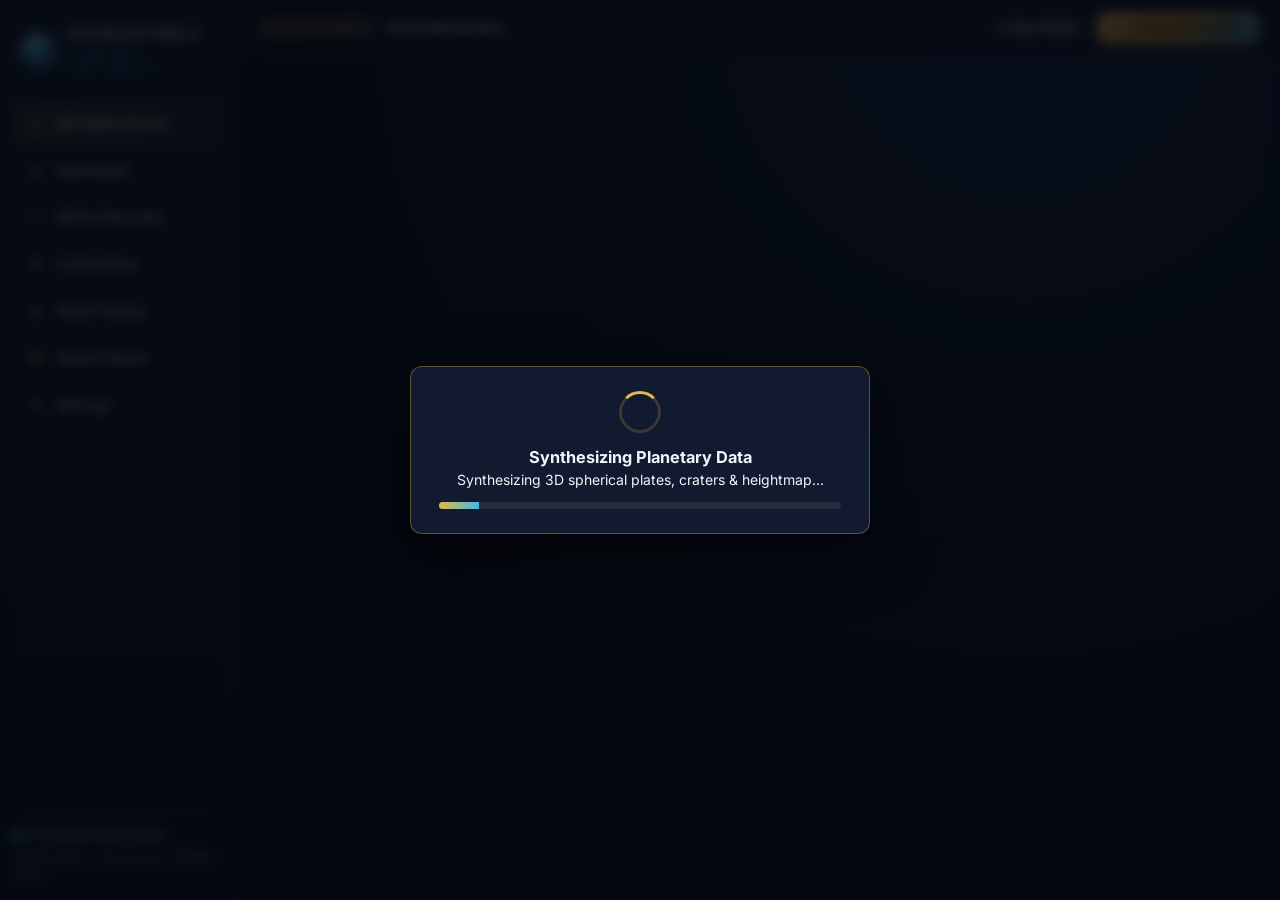
<file: index.html>
<!DOCTYPE html>
<html lang="en">
<head>
  <meta charset="UTF-8" />
  <meta name="viewport" content="width=device-width, initial-scale=1.0" />
  <title>WorldForge — Procedural Planetary Cartography & Civilization Engine</title>
  <link rel="preconnect" href="https://fonts.googleapis.com" />
  <link rel="preconnect" href="https://fonts.gstatic.com" crossorigin />
  <link href="https://fonts.googleapis.com/css2?family=Cinzel:wght@500;600;700&family=Inter:wght@400;500;600;700&family=JetBrains+Mono:wght@400;500&display=swap" rel="stylesheet" />
  <link rel="stylesheet" href="./css/app.css" />
  <script type="importmap">
    {
      "imports": {
        "three": "https://cdn.jsdelivr.net/npm/three@0.160.0/build/three.module.js"
      }
    }
  </script>
</head>
<body>
  <div class="wf-app-shell">
    <!-- Left Navigation Rail -->
    <aside class="wf-sidebar">
      <a href="#/dashboard" class="wf-brand">
        <span class="wf-brand-orb"></span>
        <div>
          <strong>WORLDFORGE</strong>
          <small>PLANETARY CARTOGRAPHY</small>
        </div>
      </a>

      <nav class="wf-nav" aria-label="Primary Navigation">
        <a href="#/explorer" data-route="explorer" class="wf-nav-link is-active">
          <span class="wf-nav-ico">◎</span><span>3D Planet Studio</span>
        </a>
        <a href="#/dashboard" data-route="dashboard" class="wf-nav-link">
          <span class="wf-nav-ico">◈</span><span>Dashboard</span>
        </a>
        <a href="#/generator" data-route="generator" class="wf-nav-link">
          <span class="wf-nav-ico">✦</span><span>World Generator</span>
        </a>
        <a href="#/civilizations" data-route="civilizations" class="wf-nav-link">
          <span class="wf-nav-ico">⚑</span><span>Civilizations</span>
        </a>
        <a href="#/history" data-route="history" class="wf-nav-link">
          <span class="wf-nav-ico">⧗</span><span>World History</span>
        </a>
        <a href="#/saved" data-route="saved" class="wf-nav-link">
          <span class="wf-nav-ico">❖</span><span>Saved Worlds</span>
          <b class="wf-nav-badge" id="nav-saved-count"></b>
        </a>
        <a href="#/settings" data-route="settings" class="wf-nav-link">
          <span class="wf-nav-ico">⚙</span><span>Settings</span>
        </a>
      </nav>

      <div class="wf-sidebar-foot">
        <div class="wf-engine-status">
          <span class="wf-status-dot"></span>
          <span>Procedural Engine Ready</span>
        </div>
        <small>Seeded Simplex • Priority-Flood • Whittaker Biomes</small>
      </div>
    </aside>

    <!-- Main Workspace Column -->
    <div class="wf-workspace">
      <header class="wf-topbar">
        <div class="wf-topbar-world">
          <span class="wf-topbar-tag">ACTIVE PLANET</span>
          <strong id="hdr-world-name">Synthesizing…</strong>
          <span class="wf-topbar-meta" id="hdr-world-meta"></span>
        </div>
        <div class="wf-topbar-actions">
          <button class="wf-btn wf-btn-ghost wf-btn-sm" id="hdr-save-btn" title="Save active world to IndexedDB">✦ Save World</button>
          <button class="wf-btn wf-btn-generate wf-btn-sm" id="hdr-generate-btn" title="Immediately synthesize a new random planet">✦ GENERATE WORLD</button>
        </div>
      </header>

      <main class="wf-view-mount" id="wf-view-mount"></main>
    </div>
  </div>

  <!-- Generation Progress Overlay -->
  <div class="wf-gen-overlay" id="wf-gen-overlay" hidden>
    <div class="wf-gen-modal">
      <div class="wf-gen-spinner"></div>
      <h3>Synthesizing Planetary Data</h3>
      <p id="wf-gen-stage">Initializing seed…</p>
      <div class="wf-gen-progress"><div id="wf-gen-bar"></div></div>
    </div>
  </div>

  <script type="module" src="./js/main.js"></script>
</body>
</html>
</file>
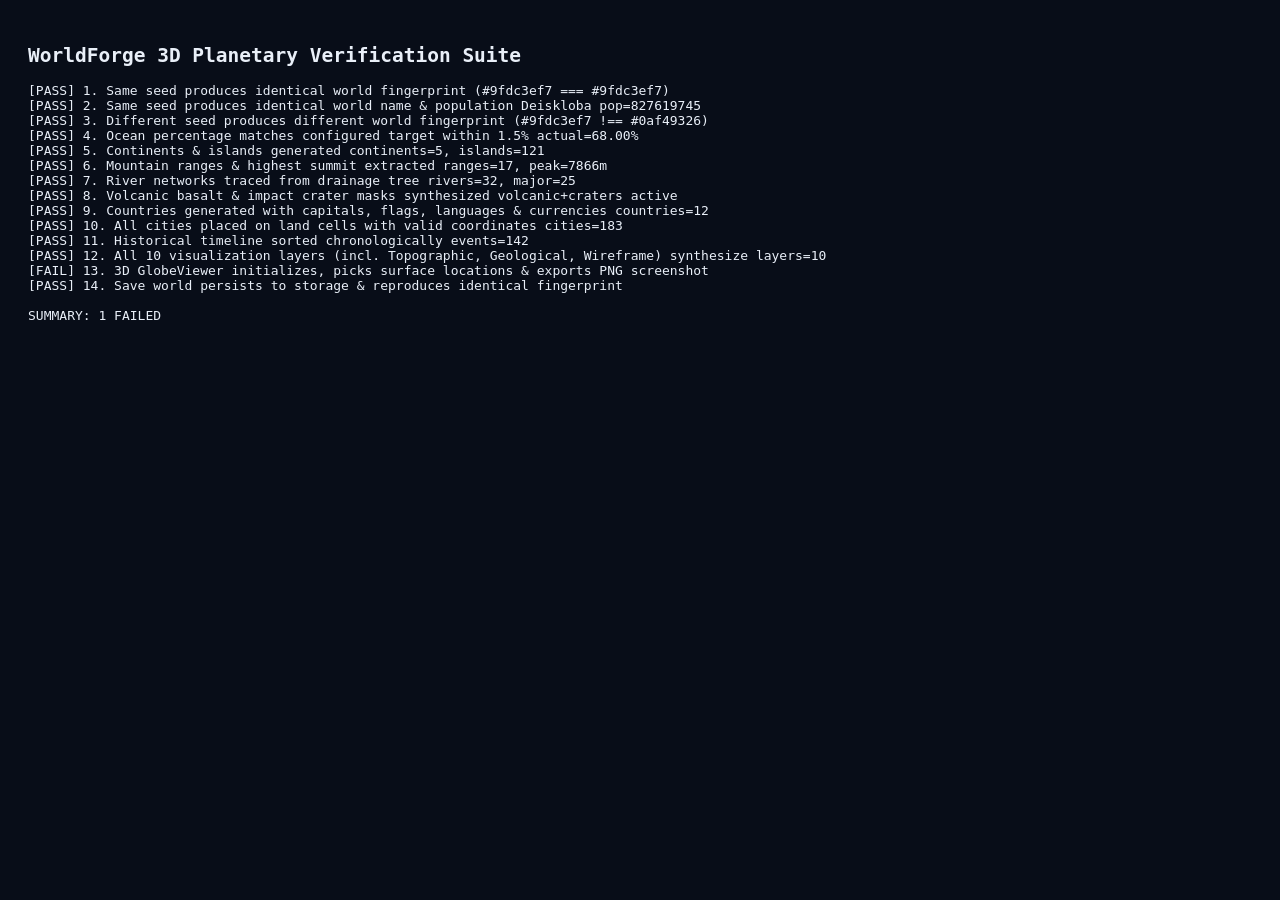
<file: tests/test.html>
<!DOCTYPE html>
<html lang="en">
<head>
  <meta charset="UTF-8"/>
  <title>WorldForge 3D Planetary Verification Suite</title>
  <style>
    body { background:#080d18; color:#e9eff8; font-family:monospace; padding:20px; }
    .pass { color:#46c98e; }
    .fail { color:#e06458; font-weight:bold; }
  </style>
</head>
<body>
  <h2>WorldForge 3D Planetary Verification Suite</h2>
  <pre id="results">Running tests...</pre>
  <div id="globe-test-host" style="width:480px;height:320px;"></div>
  <script type="module">
    import { generateWorld } from '../js/gen/index.js';
    import { B } from '../js/gen/biomes.js';
    import { getLayerCanvas, BASE_LAYERS } from '../js/render/layers.js';
    import { GlobeViewer } from '../js/render/globe.js';
    import { saveWorldRecord, listSavedWorlds, renameSavedWorld, deleteSavedWorld, clearAllSavedWorlds, serializeWorldJSON } from '../js/storage/db.js';
    import { flagToSVG } from '../js/render/flags.js';

    const log = [];
    let failed = 0;
    const assert = (name, cond, detail = '') => {
      if (cond) log.push(`[PASS] ${name} ${detail}`);
      else { failed++; log.push(`[FAIL] ${name} ${detail}`); }
    };

    try {
      // 1. Determinism & Reproducibility
      const cfgA = { seed: 'astralis-prime-777', resolution: 'fast', ocean: 0.68, continents: 5, countries: 12, historySpan: 3000, craterFrequency: 0.35, biomeVolcanic: 0.55 };
      const w1 = generateWorld(cfgA);
      const w2 = generateWorld(cfgA);
      const wDiff = generateWorld({ ...cfgA, seed: 'borealis-secundus-999' });

      assert('1. Same seed produces identical world fingerprint', w1.fingerprint === w2.fingerprint, `(#${w1.fingerprint} === #${w2.fingerprint})`);
      assert('2. Same seed produces identical world name & population', w1.name === w2.name && w1.stats.totalPopulation === w2.stats.totalPopulation, `${w1.name} pop=${w1.stats.totalPopulation}`);
      assert('3. Different seed produces different world fingerprint', w1.fingerprint !== wDiff.fingerprint, `(#${w1.fingerprint} !== #${wDiff.fingerprint})`);
      assert('4. Ocean percentage matches configured target within 1.5%', Math.abs(w1.stats.oceanPct - 68) < 1.5, `actual=${w1.stats.oceanPct.toFixed(2)}%`);
      assert('5. Continents & islands generated', w1.continents.length >= 1, `continents=${w1.continents.length}, islands=${w1.islands.length}`);
      assert('6. Mountain ranges & highest summit extracted', w1.stats.mountainRangeCount > 0 && w1.stats.highestPoint.elevation > 1500, `ranges=${w1.stats.mountainRangeCount}, peak=${w1.stats.highestPoint.elevation}m`);
      assert('7. River networks traced from drainage tree', w1.rivers.length > 10 && w1.stats.riverCount > 0, `rivers=${w1.rivers.length}, major=${w1.stats.riverCount}`);
      assert('8. Volcanic basalt & impact crater masks synthesized', w1.fields.volcanicMask instanceof Float32Array && w1.fields.craterMask instanceof Float32Array && w1.fields.biome.includes(B.VOLCANIC), 'volcanic+craters active');
      assert('9. Countries generated with capitals, flags, languages & currencies', w1.countries.length === 12 && w1.countries.every(c => c.name && c.currency?.symbol && c.language?.name && flagToSVG(c.flag).startsWith('<svg')), `countries=${w1.countries.length}`);
      const allCitiesOnLand = w1.cities.every(ct => w1.fields.height[ct.cell] > 0);
      assert('10. All cities placed on land cells with valid coordinates', w1.cities.length >= 24 && allCitiesOnLand, `cities=${w1.cities.length}`);
      const sortedChrono = w1.history.every((e, i) => i === 0 || e.year >= w1.history[i - 1].year);
      assert('11. Historical timeline sorted chronologically', w1.history.length >= 30 && sortedChrono, `events=${w1.history.length}`);
      const layerCanvasesOk = BASE_LAYERS.every(l => {
        const c = getLayerCanvas(w1, l.id);
        return c && c.width === w1.W && c.height === w1.H;
      });
      assert('12. All 10 visualization layers (incl. Topographic, Geological, Wireframe) synthesize', layerCanvasesOk, `layers=${BASE_LAYERS.length}`);

      // 3D Globe Viewer & Camera / Screenshot test
      const host = document.getElementById('globe-test-host');
      const gv = new GlobeViewer(host);
      gv.setWorld(w1);
      gv.flyToCell(120, 90, 1.5, 'Test Peak');
      const picked = gv.pickAtScreen(240, 160);
      const pngUrl = gv.exportScreenshotPNG();
      assert('13. 3D GlobeViewer initializes, picks surface locations & exports PNG screenshot', !!picked && pngUrl?.startsWith('data:image/png'));
      gv.dispose();

      // Persistence
      await clearAllSavedWorlds();
      await saveWorldRecord(w1);
      let list = await listSavedWorlds();
      assert('14. Save world persists to storage & reproduces identical fingerprint', list.length === 1 && generateWorld(list[0].settings).fingerprint === w1.fingerprint);
    } catch (e) {
      failed++;
      log.push(`[EXCEPTION] ${e.stack || e.message}`);
    }

    const out = document.getElementById('results');
    out.textContent = log.join('\n') + `\n\nSUMMARY: ${failed === 0 ? 'ALL TESTS PASSED' : failed + ' FAILED'}`;
  </script>
</body>
</html>
</file>
<file: css/app.css>
/* WorldForge — Futuristic Scientific Cartography Interface
   Palette: Deep navy/charcoal (#060a12, #0b1120, #111a2e), subtle gold (#e6b84c), cyan (#42b8e0), electric blue (#3b7cf5). */

:root {
  --bg-0: #060a12;
  --bg-1: #0b1120;
  --bg-2: #111a2e;
  --bg-3: #17233c;
  --border: rgba(132, 168, 220, 0.14);
  --border-gold: rgba(230, 184, 76, 0.36);
  --text-0: #f1f5fb;
  --text-1: #b8c7de;
  --text-2: #7a8ea8;
  --gold: #e6b84c;
  --gold-soft: rgba(230, 184, 76, 0.14);
  --cyan: #42b8e0;
  --cyan-soft: rgba(66, 184, 224, 0.14);
  --blue: #3b7cf5;
  --green: #46c98e;
  --danger: #e06458;
  --font-sans: 'Inter', -apple-system, BlinkMacSystemFont, 'Segoe UI', sans-serif;
  --font-display: 'Cinzel', Georgia, serif;
  --font-mono: 'JetBrains Mono', Consolas, monospace;
  --radius: 10px;
}

* { box-sizing: border-box; margin: 0; padding: 0; }
html, body {
  height: 100%;
  background: radial-gradient(circle at 80% 0%, #12203b 0%, var(--bg-0) 60%);
  color: var(--text-0);
  font-family: var(--font-sans);
  font-size: 14px;
  line-height: 1.5;
  overflow: hidden;
  -webkit-font-smoothing: antialiased;
}
button, input, select { font-family: inherit; color: inherit; }
code, .wf-mono { font-family: var(--font-mono); font-size: 12.5px; }

/* ---- App Shell ---- */
.wf-app-shell {
  display: grid;
  grid-template-columns: 236px 1fr;
  height: 100vh;
  width: 100vw;
}
.wf-sidebar {
  background: linear-gradient(180deg, rgba(13, 21, 38, 0.96), rgba(7, 12, 22, 0.98));
  border-right: 1px solid var(--border);
  display: flex;
  flex-direction: column;
  padding: 18px 14px;
  gap: 20px;
  z-index: 20;
}
.wf-brand {
  display: flex;
  align-items: center;
  gap: 12px;
  text-decoration: none;
  color: var(--text-0);
  padding: 6px 8px;
}
.wf-brand-orb {
  width: 34px; height: 34px;
  border-radius: 50%;
  background: radial-gradient(circle at 32% 30%, #63d4ee, #1d5799 58%, #091529 100%);
  box-shadow: 0 0 18px rgba(66, 184, 224, 0.45), inset 0 0 8px rgba(230, 184, 76, 0.45);
  border: 1px solid rgba(230, 184, 76, 0.55);
  flex-shrink: 0;
}
.wf-brand strong {
  display: block;
  font-family: var(--font-display);
  letter-spacing: 0.12em;
  font-size: 15px;
  color: #f7ecd0;
}
.wf-brand small {
  display: block;
  font-size: 9.5px;
  letter-spacing: 0.18em;
  color: var(--cyan);
}

.wf-nav { display: flex; flex-direction: column; gap: 4px; flex: 1; }
.wf-nav-link {
  display: flex;
  align-items: center;
  gap: 11px;
  padding: 10px 12px;
  border-radius: 8px;
  color: var(--text-1);
  text-decoration: none;
  font-weight: 500;
  border: 1px solid transparent;
  transition: all 0.16s ease;
}
.wf-nav-link:hover {
  background: rgba(66, 184, 224, 0.08);
  color: var(--text-0);
}
.wf-nav-link.is-active {
  background: linear-gradient(90deg, rgba(230, 184, 76, 0.16), rgba(66, 184, 224, 0.06));
  border-color: rgba(230, 184, 76, 0.42);
  color: #ffe7a4;
}
.wf-nav-ico { width: 18px; text-align: center; color: var(--gold); font-size: 14px; }
.wf-nav-badge {
  margin-left: auto;
  font-size: 11px;
  background: var(--cyan-soft);
  color: var(--cyan);
  padding: 1px 7px;
  border-radius: 99px;
}
.wf-nav-badge:empty { display: none; }

.wf-sidebar-foot {
  border-top: 1px solid var(--border);
  padding-top: 12px;
  font-size: 11.5px;
  color: var(--text-2);
}
.wf-engine-status { display: flex; align-items: center; gap: 8px; color: var(--text-1); margin-bottom: 3px; }
.wf-status-dot { width: 8px; height: 8px; border-radius: 50%; background: var(--green); box-shadow: 0 0 8px var(--green); }

/* ---- Topbar & Workspace ---- */
.wf-workspace {
  display: flex;
  flex-direction: column;
  height: 100vh;
  overflow: hidden;
}
.wf-topbar {
  height: 56px;
  padding: 0 22px;
  background: rgba(10, 16, 30, 0.85);
  backdrop-filter: blur(10px);
  border-bottom: 1px solid var(--border);
  display: flex;
  align-items: center;
  justify-content: space-between;
  flex-shrink: 0;
}
.wf-topbar-world { display: flex; align-items: center; gap: 12px; min-width: 0; }
.wf-topbar-tag {
  font-size: 10px;
  letter-spacing: 0.16em;
  padding: 3px 8px;
  border-radius: 4px;
  background: var(--gold-soft);
  color: var(--gold);
  border: 1px solid var(--border-gold);
}
.wf-topbar-world strong {
  font-family: var(--font-display);
  font-size: 16px;
  color: #fff3d1;
}
.wf-topbar-meta { color: var(--text-2); font-size: 12.5px; white-space: nowrap; overflow: hidden; text-overflow: ellipsis; }
.wf-topbar-actions { display: flex; align-items: center; gap: 10px; }

.wf-view-mount {
  flex: 1;
  overflow-y: auto;
  overflow-x: hidden;
}

.wf-page {
  padding: 22px 26px 40px;
  max-width: 1640px;
  margin: 0 auto;
  display: flex;
  flex-direction: column;
  gap: 20px;
}

/* ---- Buttons & Controls ---- */
.wf-btn {
  display: inline-flex;
  align-items: center;
  justify-content: center;
  gap: 7px;
  padding: 9px 15px;
  border-radius: 8px;
  font-weight: 600;
  font-size: 13px;
  border: 1px solid var(--border);
  background: var(--bg-2);
  color: var(--text-0);
  cursor: pointer;
  transition: all 0.15s ease;
  white-space: nowrap;
}
.wf-btn:hover { transform: translateY(-1px); border-color: rgba(66, 184, 224, 0.5); }
.wf-btn-sm { padding: 6px 11px; font-size: 12px; }
.wf-btn-primary {
  background: linear-gradient(135deg, #2158b8, #1c7ea8);
  border-color: rgba(99, 212, 238, 0.5);
}
.wf-btn-gold {
  background: linear-gradient(135deg, #c9962c, #9f6f16);
  border-color: #f3cd6b;
  color: #fff9ea;
}
.wf-btn-generate {
  background: linear-gradient(135deg, #e6b84c 0%, #c9861e 50%, #2a8fc2 100%);
  border-color: #ffe394;
  color: #09101d;
  font-weight: 700;
  letter-spacing: 0.06em;
  box-shadow: 0 4px 20px rgba(230, 184, 76, 0.28);
}
.wf-btn-generate:hover { box-shadow: 0 6px 26px rgba(230, 184, 76, 0.46); }
.wf-btn-ghost { background: rgba(19, 30, 52, 0.7); }
.wf-btn-danger { background: rgba(180, 52, 46, 0.25); border-color: rgba(224, 100, 88, 0.5); color: #ffb4ad; }
.wf-icon-btn {
  background: rgba(255, 255, 255, 0.05);
  border: 1px solid var(--border);
  border-radius: 6px;
  width: 28px; height: 28px;
  cursor: pointer;
  color: var(--text-1);
}
.wf-icon-btn:hover { color: var(--gold); border-color: var(--gold); }
.wf-link-btn {
  background: none; border: none; color: var(--cyan); font-weight: 600; font-size: 12.5px; cursor: pointer;
}
.wf-link-btn:hover { text-decoration: underline; }

.wf-input, .wf-select {
  width: 100%;
  padding: 8px 11px;
  background: rgba(7, 12, 24, 0.85);
  border: 1px solid var(--border);
  border-radius: 7px;
  color: var(--text-0);
  font-size: 13px;
}
.wf-input:focus, .wf-select:focus { outline: none; border-color: var(--cyan); }
.wf-select-sm { width: auto; padding: 6px 10px; font-size: 12.5px; }
.wf-input-group { display: flex; gap: 6px; }
.wf-range { width: 100%; accent-color: var(--gold); cursor: pointer; }

/* ---- Cards & Typography ---- */
.wf-card {
  background: linear-gradient(180deg, rgba(17, 26, 46, 0.88), rgba(11, 17, 32, 0.92));
  border: 1px solid var(--border);
  border-radius: var(--radius);
  padding: 18px 20px;
  box-shadow: 0 10px 30px rgba(0, 0, 0, 0.28);
}
.wf-card-head {
  display: flex;
  align-items: center;
  justify-content: space-between;
  gap: 12px;
  margin-bottom: 14px;
}
.wf-card-head h2, .wf-card-head h3 { font-family: var(--font-display); font-weight: 600; color: #f6ecd2; }
.wf-eyebrow {
  font-size: 10.5px;
  letter-spacing: 0.16em;
  color: var(--cyan);
  font-weight: 600;
  margin-bottom: 4px;
}
.wf-badge {
  background: var(--gold-soft);
  color: var(--gold);
  border: 1px solid var(--border-gold);
  padding: 3px 9px;
  border-radius: 99px;
  font-size: 11.5px;
  font-weight: 600;
}
.wf-row-gap { display: flex; flex-wrap: wrap; align-items: center; gap: 8px; }
.wf-muted-note { color: var(--text-2); font-size: 12.5px; margin: 8px 0; }

/* ---- Dashboard ---- */
.wf-hero-card {
  display: grid;
  grid-template-columns: 1.35fr 440px;
  gap: 22px;
  background: linear-gradient(135deg, rgba(20, 32, 58, 0.95), rgba(10, 17, 32, 0.96));
  border: 1px solid var(--border-gold);
  border-radius: 12px;
  padding: 22px 24px;
}
.wf-hero-title-row { display: flex; align-items: center; gap: 10px; margin: 4px 0 10px; }
.wf-world-title { font-family: var(--font-display); font-size: 30px; color: #fff4d4; letter-spacing: 0.04em; }
.wf-lore-lead { color: var(--text-1); font-size: 14px; line-height: 1.6; margin-bottom: 16px; }
.wf-hero-actions { display: flex; flex-wrap: wrap; gap: 9px; }
.wf-hero-preview {
  background: #060a14;
  border: 1px solid var(--border);
  border-radius: 9px;
  overflow: hidden;
  cursor: pointer;
  display: flex;
  flex-direction: column;
}
.wf-hero-preview canvas { width: 100%; height: 200px; display: block; object-fit: cover; }
.wf-hero-preview-bar {
  display: flex; justify-content: space-between; padding: 7px 12px; font-size: 11.5px; color: var(--text-2); background: rgba(7, 12, 22, 0.9);
}
.wf-link { color: var(--gold); font-weight: 600; }

.wf-kpi-grid {
  display: grid;
  grid-template-columns: repeat(auto-fit, minmax(215px, 1fr));
  gap: 12px;
}
.wf-kpi {
  background: rgba(15, 24, 43, 0.86);
  border: 1px solid var(--border);
  border-radius: 9px;
  padding: 13px 16px;
  display: flex;
  flex-direction: column;
  gap: 3px;
}
.wf-kpi-label { font-size: 11px; text-transform: uppercase; letter-spacing: 0.1em; color: var(--text-2); }
.wf-kpi-val { font-size: 22px; font-weight: 700; color: #f8eed3; font-family: var(--font-display); }
.wf-kpi-val small { font-size: 13px; color: var(--gold); font-family: var(--font-sans); font-weight: 500; }
.wf-kpi-sub { font-size: 11.5px; color: var(--text-2); }

.wf-dash-charts {
  display: grid;
  grid-template-columns: repeat(3, 1fr);
  gap: 16px;
}
.wf-donut-wrap { display: flex; align-items: center; gap: 16px; }
.wf-donut-big { fill: var(--text-0); font-size: 22px; font-weight: 700; font-family: var(--font-display); }
.wf-donut-sub { fill: var(--text-2); font-size: 8.5px; letter-spacing: 0.14em; }
.wf-chart-leg { flex: 1; display: flex; flex-direction: column; gap: 5px; font-size: 12px; }
.wf-chart-leg-row { display: flex; align-items: center; gap: 7px; }
.wf-chart-leg-name { flex: 1; color: var(--text-1); }
.wf-chart-leg-val { color: var(--text-0); font-family: var(--font-mono); font-size: 11.5px; }
.wf-swatch { display: inline-block; width: 10px; height: 10px; border-radius: 2px; flex-shrink: 0; }
.wf-svg-chart { width: 100%; height: auto; display: block; }
.wf-axis { fill: var(--text-2); font-size: 10px; font-family: var(--font-mono); }
.wf-chart-caption { display: flex; gap: 16px; font-size: 11.5px; color: var(--text-1); margin-top: 4px; }
.wf-chart-caption i { display: inline-block; width: 10px; height: 3px; vertical-align: middle; margin-right: 5px; }

.wf-dash-bottom {
  display: grid;
  grid-template-columns: 1.15fr 1fr 1fr;
  gap: 16px;
}
.wf-power-grid { display: flex; flex-direction: column; gap: 9px; }
.wf-power-item {
  display: flex; align-items: center; gap: 12px; padding: 9px 11px;
  background: rgba(8, 14, 26, 0.65); border: 1px solid var(--border); border-radius: 8px; cursor: pointer;
}
.wf-power-item:hover { border-color: var(--gold); }
.wf-power-meta { display: flex; flex-direction: column; font-size: 12px; }
.wf-power-meta strong { font-size: 13.5px; color: var(--text-0); }
.wf-power-meta span { color: var(--text-1); }
.wf-power-meta small { color: var(--text-2); }

.wf-cont-list, .wf-mini-timeline { display: flex; flex-direction: column; gap: 9px; }
.wf-cont-row, .wf-mini-event {
  display: flex; justify-content: space-between; align-items: flex-start; gap: 10px;
  padding: 9px 11px; background: rgba(8, 14, 26, 0.6); border: 1px solid var(--border); border-radius: 8px; cursor: pointer;
}
.wf-cont-row:hover, .wf-mini-event:hover { border-color: var(--cyan); }
.wf-cont-row p, .wf-mini-event p { font-size: 12px; color: var(--text-1); margin-top: 2px; }
.wf-year-pill {
  background: var(--cyan-soft); color: var(--cyan); font-family: var(--font-mono);
  padding: 2px 7px; border-radius: 4px; font-size: 11px; flex-shrink: 0;
}

/* Comparison Table */
.wf-cmp-table { display: flex; flex-direction: column; gap: 6px; margin-top: 8px; }
.wf-cmp-head, .wf-cmp-row {
  display: grid; grid-template-columns: 1fr 190px 1fr; align-items: center; gap: 14px;
  padding: 7px 12px; background: rgba(7, 12, 22, 0.65); border-radius: 6px;
}
.wf-cmp-head { font-size: 12px; color: var(--gold); text-align: center; background: rgba(230, 184, 76, 0.08); }
.wf-cmp-metric { text-align: center; font-size: 12px; color: var(--text-2); font-weight: 600; }
.wf-cmp-cell { display: flex; align-items: center; gap: 10px; font-family: var(--font-mono); font-size: 12.5px; }
.wf-cmp-left { justify-content: flex-end; }
.wf-cmp-bar { flex: 1; height: 7px; background: rgba(255,255,255,0.06); border-radius: 4px; overflow: hidden; }
.wf-cmp-left .wf-cmp-bar i { display: block; height: 100%; background: var(--gold); margin-left: auto; }
.wf-cmp-right .wf-cmp-bar i { display: block; height: 100%; background: var(--cyan); }

/* ---- World Generator ---- */
.wf-generator-layout {
  display: grid;
  grid-template-columns: 1.35fr 0.85fr;
  gap: 20px;
  align-items: start;
}
.wf-preset-strip {
  display: grid;
  grid-template-columns: repeat(3, 1fr);
  gap: 8px;
  margin-bottom: 16px;
}
.wf-preset-pill {
  text-align: left; padding: 9px 11px; border-radius: 8px;
  background: rgba(9, 15, 28, 0.75); border: 1px solid var(--border); cursor: pointer;
}
.wf-preset-pill:hover { border-color: var(--gold); background: var(--gold-soft); }
.wf-preset-pill strong { display: block; font-size: 12.5px; color: #f6e8c3; }
.wf-preset-pill span { font-size: 11px; color: var(--text-2); }

.wf-form-grid {
  display: grid;
  grid-template-columns: 1fr 1fr;
  gap: 14px 18px;
}
.wf-col-span-2 { grid-column: span 2; }
.wf-field { display: flex; flex-direction: column; gap: 5px; font-size: 12.5px; color: var(--text-1); }
.wf-slider-head { display: flex; justify-content: space-between; }
.wf-slider-head output { color: var(--gold); font-family: var(--font-mono); font-weight: 600; }
.wf-gen-cta-bar {
  margin-top: 20px; padding-top: 16px; border-top: 1px solid var(--border);
  display: flex; gap: 12px; align-items: center;
}
.wf-gen-cta-bar .wf-btn-generate { flex: 1; padding: 13px 20px; font-size: 15px; }
.wf-gen-canvas { width: 100%; border-radius: 8px; border: 1px solid var(--border); margin-bottom: 12px; }
.wf-gen-summary-grid {
  display: grid; grid-template-columns: repeat(3, 1fr); gap: 8px; margin-bottom: 10px;
}
.wf-gen-summary-grid > div {
  background: rgba(7, 12, 22, 0.7); padding: 8px 10px; border-radius: 6px; border: 1px solid var(--border);
}
.wf-gen-summary-grid span { display: block; font-size: 10.5px; color: var(--text-2); }
.wf-gen-summary-grid strong { font-size: 13.5px; color: var(--text-0); }

/* ---- 3D Planet Studio & Interactive Map ---- */
.wf-planet-studio, .wf-explorer-shell {
  display: grid;
  grid-template-columns: 1fr 340px;
  grid-template-rows: auto 1fr;
  height: calc(100vh - 56px);
  width: 100%;
  position: relative;
}
.wf-planet-studio.is-cfg-collapsed {
  grid-template-columns: 1fr;
}
.wf-planet-studio.is-cfg-collapsed .wf-config-dock {
  display: none;
}
.wf-view-mode-switch {
  display: flex; gap: 3px; background: var(--bg-0); padding: 3px; border-radius: 8px; border: 1px solid var(--border-gold);
}
.wf-vmode-btn {
  padding: 5px 11px; border-radius: 6px; border: none; background: transparent;
  color: var(--text-1); font-size: 12px; font-weight: 600; cursor: pointer;
}
.wf-vmode-btn.is-active {
  background: linear-gradient(135deg, #2158b8, #1c7ea8); color: #fff;
}
.wf-floating-inspector {
  position: absolute; top: 14px; left: 14px; width: 292px; max-height: calc(100% - 115px);
  background: rgba(8, 13, 24, 0.88); backdrop-filter: blur(10px);
  border: 1px solid var(--border); border-radius: 10px;
  overflow-y: auto; z-index: 6; box-shadow: 0 12px 32px rgba(0, 0, 0, 0.45);
}
.wf-sim-controls-bar {
  display: flex; flex-wrap: wrap; align-items: center; gap: 10px;
  background: rgba(8, 13, 24, 0.88); backdrop-filter: blur(8px);
  border: 1px solid var(--border); border-radius: 7px; padding: 6px 12px;
  pointer-events: auto; font-size: 11.5px; color: var(--text-1);
}
.wf-sim-chip { display: inline-flex; align-items: center; gap: 5px; cursor: pointer; }
.wf-sim-slider { display: inline-flex; align-items: center; gap: 6px; margin-left: 4px; }
.wf-sim-slider input[type="range"] { width: 78px; accent-color: var(--cyan); cursor: pointer; }
.wf-mini-btn {
  width: 22px; height: 22px; border-radius: 4px; border: 1px solid var(--border);
  background: var(--bg-2); color: var(--gold); cursor: pointer; font-size: 11px;
}
.wf-mini-btn.is-active { background: var(--gold); color: #09101d; }
.wf-select-inline {
  background: var(--bg-1); border: 1px solid var(--border); border-radius: 5px;
  padding: 2px 6px; font-size: 11px; color: var(--text-0);
}

/* Right Collapsible Planet Configuration Dock */
.wf-config-dock {
  background: rgba(10, 16, 30, 0.96);
  border-left: 1px solid var(--border);
  display: flex; flex-direction: column;
  height: 100%; overflow: hidden;
}
.wf-cfg-header {
  display: flex; align-items: center; justify-content: space-between;
  padding: 12px 16px; border-bottom: 1px solid var(--border);
}
.wf-cfg-header h3 { font-family: var(--font-display); font-size: 15px; color: #f6ecd2; }
.wf-cfg-scroll { flex: 1; overflow-y: auto; padding: 10px 14px; display: flex; flex-direction: column; gap: 10px; }
.wf-cfg-group {
  background: rgba(6, 11, 20, 0.65); border: 1px solid var(--border); border-radius: 8px; overflow: hidden;
}
.wf-cfg-group summary {
  padding: 9px 12px; font-size: 11px; font-weight: 700; letter-spacing: 0.12em;
  color: var(--cyan); cursor: pointer; user-select: none; list-style: none;
  background: rgba(17, 26, 46, 0.65);
}
.wf-cfg-body { padding: 10px 12px; display: flex; flex-direction: column; gap: 9px; }
.wf-cfg-field { display: flex; flex-direction: column; gap: 3px; font-size: 11.5px; color: var(--text-1); }
.wf-cfg-row-2 { display: grid; grid-template-columns: 1fr 1fr; gap: 8px; }
.wf-color-in {
  width: 100%; height: 30px; border: 1px solid var(--border); border-radius: 6px;
  background: var(--bg-0); cursor: pointer; padding: 2px;
}
.wf-cfg-footer {
  padding: 12px 14px; border-top: 1px solid var(--border);
  background: rgba(8, 13, 24, 0.95); display: flex; flex-direction: column; gap: 8px;
}
.wf-btn-block { width: 100%; padding: 11px 14px; font-size: 13.5px; }
.wf-cfg-subbtns { display: grid; grid-template-columns: 1fr 1fr; gap: 6px; }

.wf-planet-studio.is-clean-mode { grid-template-columns: 1fr; }
.wf-planet-studio.is-clean-mode .wf-map-toolbar,
.wf-planet-studio.is-clean-mode .wf-config-dock,
.wf-planet-studio.is-clean-mode .wf-floating-inspector { display: none; }
.wf-planet-studio.is-clean-mode .wf-clean-exit-btn { display: inline-flex; }
.wf-map-toolbar {
  grid-column: 1 / -1;
  display: flex;
  flex-wrap: wrap;
  align-items: center;
  justify-content: space-between;
  gap: 10px;
  padding: 8px 16px;
  background: rgba(9, 15, 28, 0.95);
  border-bottom: 1px solid var(--border);
  z-index: 5;
}
.wf-layer-group { display: flex; gap: 4px; background: var(--bg-0); padding: 3px; border-radius: 8px; border: 1px solid var(--border); }
.wf-layer-btn {
  padding: 5px 11px; border-radius: 6px; border: none; background: transparent;
  color: var(--text-1); font-size: 12px; font-weight: 600; cursor: pointer;
}
.wf-layer-btn.is-active { background: var(--gold); color: #09101d; }
.wf-overlay-group { display: flex; flex-wrap: wrap; gap: 8px; }
.wf-chip-toggle {
  display: inline-flex; align-items: center; gap: 5px; font-size: 12px; color: var(--text-1);
  background: rgba(17, 26, 46, 0.8); padding: 4px 9px; border-radius: 6px; border: 1px solid var(--border); cursor: pointer;
}
.wf-map-actions { display: flex; gap: 6px; }

.wf-map-stage {
  position: relative;
  width: 100%;
  height: 100%;
  background: #060a13;
  overflow: hidden;
  cursor: grab;
}
.wf-map-stage:active { cursor: grabbing; }
.wf-map-stage > canvas { width: 100%; height: 100%; display: block; }

.wf-globe-stage {
  position: absolute; inset: 0;
  background: radial-gradient(circle at center, #0c1830 0%, #050811 75%);
  display: flex; flex-direction: column; z-index: 4;
}
.wf-globe-stage[hidden] { display: none !important; }
.wf-globe-canvas-wrap { flex: 1; position: relative; overflow: hidden; cursor: grab; }
.wf-globe-controls {
  display: flex; align-items: center; justify-content: center; gap: 20px;
  padding: 10px 18px; background: rgba(7, 12, 22, 0.9); border-top: 1px solid var(--border);
}

.wf-zoom-pod {
  position: absolute; top: 14px; right: 14px;
  display: flex; flex-direction: column; align-items: center; gap: 4px;
  background: rgba(9, 15, 28, 0.9); border: 1px solid var(--border); border-radius: 8px; padding: 5px; z-index: 6;
}
.wf-zoom-pod button {
  width: 30px; height: 28px; border-radius: 5px; border: 1px solid var(--border);
  background: var(--bg-2); color: var(--text-0); cursor: pointer; font-size: 15px;
}
.wf-zoom-pod button:hover { border-color: var(--gold); color: var(--gold); }
.wf-zoom-pod span { font-family: var(--font-mono); font-size: 11px; color: var(--gold); }

.wf-map-hud {
  position: absolute; left: 14px; right: 14px; bottom: 12px;
  display: flex; flex-direction: column; gap: 6px; pointer-events: none; z-index: 6;
}
.wf-legend-box, .wf-telemetry-bar {
  background: rgba(8, 13, 24, 0.88);
  backdrop-filter: blur(8px);
  border: 1px solid var(--border);
  border-radius: 7px;
  padding: 6px 12px;
  font-size: 11.5px;
}
.wf-leg-items { display: flex; flex-wrap: wrap; gap: 10px; }
.wf-leg-chip { display: inline-flex; align-items: center; gap: 5px; color: var(--text-1); }
.wf-leg-chip i { width: 10px; height: 10px; border-radius: 2px; display: inline-block; }
.wf-leg-grad { display: flex; align-items: center; gap: 8px; color: var(--text-1); font-family: var(--font-mono); }
.wf-leg-grad i { height: 8px; width: 130px; border-radius: 4px; display: inline-block; }
.wf-grad-elev { background: linear-gradient(90deg, #08142e, #1c4678, #5498b6); }
.wf-grad-land { background: linear-gradient(90deg, #76a86c, #d2cc88, #a87e5c, #f8f8fc); }
.wf-grad-temp { background: linear-gradient(90deg, #d8ecfc, #3a7ed2, #a4d660, #f4c448, #9e222a); }
.wf-grad-moist { background: linear-gradient(90deg, #e2bc70, #489c76, #1c94a8); }
.wf-grad-pop { background: linear-gradient(90deg, #161c2c, #8c5230, #ffd660); }
.wf-telemetry-bar { display: flex; flex-wrap: wrap; gap: 16px; font-family: var(--font-mono); color: var(--text-1); }
.wf-telemetry-bar span:first-child { color: var(--gold); font-weight: 600; min-width: 145px; }

.wf-inspector {
  background: rgba(10, 16, 30, 0.96);
  border-left: 1px solid var(--border);
  overflow-y: auto;
  height: 100%;
}
.wf-insp-pad { padding: 16px 18px; display: flex; flex-direction: column; gap: 12px; }
.wf-insp-section h4 {
  font-size: 11px; text-transform: uppercase; letter-spacing: 0.12em; color: var(--gold); margin-bottom: 6px;
}
.wf-insp-list { display: flex; flex-direction: column; gap: 4px; }
.wf-insp-row {
  display: flex; justify-content: space-between; align-items: center;
  padding: 7px 9px; border-radius: 6px; background: rgba(17, 26, 46, 0.65);
  border: 1px solid var(--border); cursor: pointer; text-align: left; font-size: 12.5px;
}
.wf-insp-row:hover { border-color: var(--cyan); }
.wf-dot { display: inline-block; width: 8px; height: 8px; border-radius: 50%; margin-right: 6px; }
.wf-back-link { background: none; border: none; color: var(--cyan); text-align: left; cursor: pointer; font-size: 12px; }
.wf-insp-flag-head { display: flex; align-items: center; gap: 12px; }
.wf-kv-grid { display: grid; grid-template-columns: 1fr 1fr; gap: 7px; }
.wf-kv-grid > div { background: rgba(17, 26, 46, 0.6); padding: 7px 9px; border-radius: 6px; border: 1px solid var(--border); }
.wf-kv-grid span { display: block; font-size: 10.5px; color: var(--text-2); }
.wf-kv-grid strong { font-size: 12.5px; color: var(--text-0); }
.wf-insp-prose { font-size: 12.5px; color: var(--text-1); line-height: 1.55; margin-top: 6px; }
.wf-tag-row { display: flex; flex-wrap: wrap; gap: 5px; margin: 4px 0; }
.wf-tag {
  font-size: 11px; padding: 2px 8px; border-radius: 99px;
  background: var(--cyan-soft); color: var(--cyan); border: 1px solid rgba(66,184,224,0.3);
}
.wf-tag-gold { background: var(--gold-soft); color: var(--gold); border-color: var(--border-gold); }

/* Clean Exploration Mode */
.wf-clean-exit-btn {
  display: none; position: absolute; top: 14px; left: 14px; z-index: 15;
  padding: 8px 14px; border-radius: 8px; background: rgba(9, 15, 28, 0.9);
  border: 1px solid var(--gold); color: var(--gold); font-weight: 600; cursor: pointer;
}
.wf-explorer-shell.is-clean-mode { grid-template-columns: 1fr; }
.wf-explorer-shell.is-clean-mode .wf-map-toolbar,
.wf-explorer-shell.is-clean-mode .wf-inspector { display: none; }
.wf-explorer-shell.is-clean-mode .wf-clean-exit-btn { display: inline-flex; }

/* ---- Civilizations View ---- */
.wf-civ-layout {
  display: grid;
  grid-template-columns: 350px 1fr;
  gap: 20px;
  align-items: start;
}
.wf-civ-sidebar { display: flex; flex-direction: column; gap: 10px; max-height: calc(100vh - 100px); }
.wf-civ-list { overflow-y: auto; display: flex; flex-direction: column; gap: 6px; padding-right: 4px; }
.wf-civ-item {
  display: flex; align-items: center; gap: 11px; padding: 9px 10px;
  border-radius: 8px; background: rgba(8, 14, 26, 0.65); border: 1px solid var(--border);
  text-align: left; cursor: pointer;
}
.wf-civ-item.is-active { border-color: var(--gold); background: rgba(230, 184, 76, 0.12); }
.wf-civ-item-meta { display: flex; flex-direction: column; font-size: 11.5px; }
.wf-civ-item-meta strong { font-size: 13.5px; color: var(--text-0); }
.wf-civ-item-meta span { color: var(--text-1); }
.wf-civ-item-meta small { color: var(--text-2); }

.wf-civ-main { display: flex; flex-direction: column; gap: 18px; }
.wf-dossier-banner {
  display: grid; grid-template-columns: auto 1fr auto; gap: 18px; align-items: center;
  padding-bottom: 16px; border-bottom: 1px solid var(--border);
}
.wf-motto { color: var(--gold); font-size: 13px; margin: 3px 0 6px; }
.wf-dossier-stats {
  display: grid; grid-template-columns: repeat(4, 1fr); gap: 10px; margin: 14px 0;
}
.wf-dossier-stats > div {
  background: rgba(7, 12, 22, 0.65); padding: 9px 11px; border-radius: 7px; border: 1px solid var(--border);
}
.wf-dossier-stats span { display: block; font-size: 10.5px; color: var(--text-2); }
.wf-dossier-stats strong { font-size: 13px; color: var(--text-0); }
.wf-dossier-lore-grid { display: grid; grid-template-columns: 1fr 1fr; gap: 16px; margin-bottom: 14px; }
.wf-dossier-lore-grid h4, .wf-subhead-row h4 { color: var(--gold); font-family: var(--font-display); margin-bottom: 6px; }
.wf-dossier-lore-grid p { color: var(--text-1); font-size: 13px; margin-bottom: 8px; }

.wf-lexicon-bar {
  display: flex; flex-wrap: wrap; align-items: center; gap: 8px;
  padding: 10px 12px; background: rgba(7, 12, 22, 0.7); border: 1px solid var(--border); border-radius: 8px; margin-bottom: 16px;
}
.wf-lex-title { color: var(--cyan); font-weight: 600; font-size: 12px; }
.wf-lex-chip { font-size: 12px; background: rgba(255,255,255,0.04); padding: 2px 8px; border-radius: 5px; }

.wf-table-wrap { overflow-x: auto; margin-bottom: 16px; }
.wf-table { width: 100%; border-collapse: collapse; font-size: 12.5px; }
.wf-table th, .wf-table td { padding: 8px 10px; border-bottom: 1px solid var(--border); text-align: left; }
.wf-table th { color: var(--text-2); font-size: 11px; text-transform: uppercase; letter-spacing: 0.08em; }
.wf-city-badge { padding: 2px 7px; border-radius: 4px; font-size: 11px; text-transform: capitalize; background: rgba(255,255,255,0.08); }
.wf-city-capital { background: var(--gold-soft); color: var(--gold); }
.wf-city-port { background: var(--cyan-soft); color: var(--cyan); }

.wf-name-grid { display: grid; grid-template-columns: repeat(6, 1fr); gap: 12px; }
.wf-name-col { background: rgba(7, 12, 22, 0.65); padding: 10px 12px; border-radius: 7px; border: 1px solid var(--border); }
.wf-name-col h5 { color: var(--gold); font-size: 11.5px; margin-bottom: 6px; }
.wf-name-col ul { list-style: none; display: flex; flex-direction: column; gap: 4px; font-size: 12.5px; color: var(--text-1); }

/* ---- World History Timeline ---- */
.wf-history-top-row { display: flex; justify-content: space-between; align-items: center; gap: 12px; flex-wrap: wrap; margin-bottom: 12px; }
.wf-cat-pills { display: flex; flex-wrap: wrap; gap: 6px; margin-bottom: 12px; }
.wf-cat-pill {
  display: inline-flex; align-items: center; gap: 6px; padding: 5px 11px;
  border-radius: 99px; border: 1px solid var(--border); background: rgba(9, 15, 28, 0.75);
  color: var(--text-1); font-size: 12px; cursor: pointer;
}
.wf-cat-pill i { width: 8px; height: 8px; border-radius: 50%; display: inline-block; }
.wf-cat-pill.is-active { border-color: var(--gold); color: #ffe7a4; background: var(--gold-soft); }
.wf-scrubber-row { display: flex; align-items: center; gap: 14px; font-size: 12.5px; color: var(--text-1); }
.wf-scrubber-row .wf-range { flex: 1; }

.wf-history-body {
  display: grid;
  grid-template-columns: 1.2fr 0.9fr;
  gap: 18px;
  align-items: start;
}
.wf-timeline-stream { max-height: calc(100vh - 280px); overflow-y: auto; display: flex; flex-direction: column; gap: 8px; }
.wf-era-divider {
  margin: 8px 0 4px; border-bottom: 1px solid var(--border-gold); padding-bottom: 3px;
  font-family: var(--font-display); font-size: 12px; color: var(--gold); letter-spacing: 0.12em; text-transform: uppercase;
}
.wf-tl-card {
  display: grid; grid-template-columns: 74px 1fr; gap: 10px;
  padding: 10px 12px; border-radius: 8px; background: rgba(7, 12, 22, 0.65);
  border: 1px solid var(--border); cursor: pointer;
}
.wf-tl-card.is-selected { border-color: var(--gold); background: rgba(230, 184, 76, 0.1); }
.wf-tl-gutter { display: flex; align-items: center; gap: 8px; font-family: var(--font-mono); font-size: 12px; color: var(--gold); }
.wf-tl-dot { width: 9px; height: 9px; border-radius: 50%; flex-shrink: 0; }
.wf-tl-meta { display: flex; gap: 10px; font-size: 11px; margin-bottom: 2px; }
.wf-tl-region { color: var(--text-2); }
.wf-tl-stars { margin-left: auto; color: var(--gold); }
.wf-tl-content h4 { font-size: 13.5px; color: var(--text-0); margin-bottom: 2px; }
.wf-tl-content p { font-size: 12.5px; color: var(--text-1); }
.wf-hist-canvas { width: 100%; border-radius: 8px; border: 1px solid var(--border); margin-bottom: 12px; }

/* ---- Saved Worlds ---- */
.wf-saved-banner { display: flex; justify-content: space-between; align-items: center; gap: 16px; flex-wrap: wrap; }
.wf-saved-grid { display: grid; grid-template-columns: repeat(auto-fill, minmax(330px, 1fr)); gap: 16px; }
.wf-saved-card { padding: 0; overflow: hidden; display: flex; flex-direction: column; }
.wf-saved-card.is-active-world { border-color: var(--gold); }
.wf-saved-thumb { position: relative; height: 150px; background: #060a14; }
.wf-saved-thumb img { width: 100%; height: 100%; object-fit: cover; display: block; }
.wf-active-pill, .wf-fp-pill {
  position: absolute; top: 8px; padding: 2px 8px; border-radius: 4px; font-size: 10.5px; font-weight: 700;
}
.wf-active-pill { left: 8px; background: var(--gold); color: #09101d; }
.wf-fp-pill { right: 8px; background: rgba(7, 12, 22, 0.85); color: var(--cyan); font-family: var(--font-mono); }
.wf-saved-body { padding: 14px 16px; display: flex; flex-direction: column; gap: 8px; }
.wf-saved-title-row { display: flex; justify-content: space-between; align-items: center; }
.wf-saved-seed { font-size: 11.5px; color: var(--text-2); }
.wf-saved-stats { display: grid; grid-template-columns: repeat(3, 1fr); gap: 6px; font-size: 11.5px; color: var(--text-1); }
.wf-saved-actions { display: flex; flex-wrap: wrap; gap: 6px; margin-top: 4px; }

/* ---- Settings ---- */
.wf-settings-list { display: flex; flex-direction: column; gap: 12px; }
.wf-setting-row {
  display: flex; justify-content: space-between; align-items: center; gap: 16px;
  padding: 12px 14px; background: rgba(7, 12, 22, 0.6); border: 1px solid var(--border); border-radius: 8px;
}
.wf-setting-row p { font-size: 12px; color: var(--text-2); }
.wf-diag-box {
  margin-top: 12px; padding: 12px 14px; background: rgba(6, 10, 18, 0.85);
  border: 1px solid var(--border); border-radius: 8px; font-family: var(--font-mono); font-size: 12px;
}

/* ---- Modal, Toasts & Progress Overlay ---- */
.wf-gen-overlay, .wf-modal-backdrop {
  position: fixed; inset: 0; background: rgba(4, 8, 16, 0.78); backdrop-filter: blur(6px);
  display: flex; align-items: center; justify-content: center; z-index: 100;
}
.wf-gen-overlay[hidden] { display: none !important; }
.wf-gen-modal, .wf-modal {
  background: var(--bg-2); border: 1px solid var(--border-gold); border-radius: 12px;
  padding: 24px 28px; width: min(460px, 92vw); box-shadow: 0 20px 60px rgba(0,0,0,0.6);
}
.wf-gen-modal { text-align: center; }
.wf-gen-spinner {
  width: 42px; height: 42px; margin: 0 auto 12px; border-radius: 50%;
  border: 3px solid rgba(230, 184, 76, 0.2); border-top-color: var(--gold);
  animation: wfSpin 0.85s linear infinite;
}
@keyframes wfSpin { to { transform: rotate(360deg); } }
.wf-gen-progress { height: 7px; background: rgba(255,255,255,0.08); border-radius: 99px; overflow: hidden; margin-top: 12px; }
.wf-gen-progress > div { height: 100%; width: 0%; background: linear-gradient(90deg, var(--gold), var(--cyan)); transition: width 0.15s ease; }

.wf-modal-head { display: flex; justify-content: space-between; align-items: center; margin-bottom: 12px; }
.wf-modal-foot { display: flex; justify-content: flex-end; gap: 8px; margin-top: 16px; }

#wf-toast-host {
  position: fixed; bottom: 18px; right: 18px; display: flex; flex-direction: column; gap: 8px; z-index: 120;
}
.wf-toast {
  display: flex; align-items: center; gap: 9px; padding: 10px 14px;
  background: rgba(12, 20, 36, 0.96); border: 1px solid var(--border-gold); border-radius: 8px;
  box-shadow: 0 8px 24px rgba(0,0,0,0.45); transform: translateY(10px); opacity: 0; transition: all 0.2s ease;
}
.wf-toast.is-in { transform: translateY(0); opacity: 1; }
.wf-toast-dot { width: 8px; height: 8px; border-radius: 50%; background: var(--cyan); }
.wf-toast-success .wf-toast-dot { background: var(--green); }
.wf-toast-danger .wf-toast-dot { background: var(--danger); }

@media (max-width: 1180px) {
  .wf-hero-card, .wf-dash-charts, .wf-dash-bottom, .wf-generator-layout, .wf-civ-layout, .wf-history-body {
    grid-template-columns: 1fr;
  }
  .wf-explorer-shell { grid-template-columns: 1fr 290px; }
  .wf-name-grid { grid-template-columns: repeat(3, 1fr); }
}
</file>
